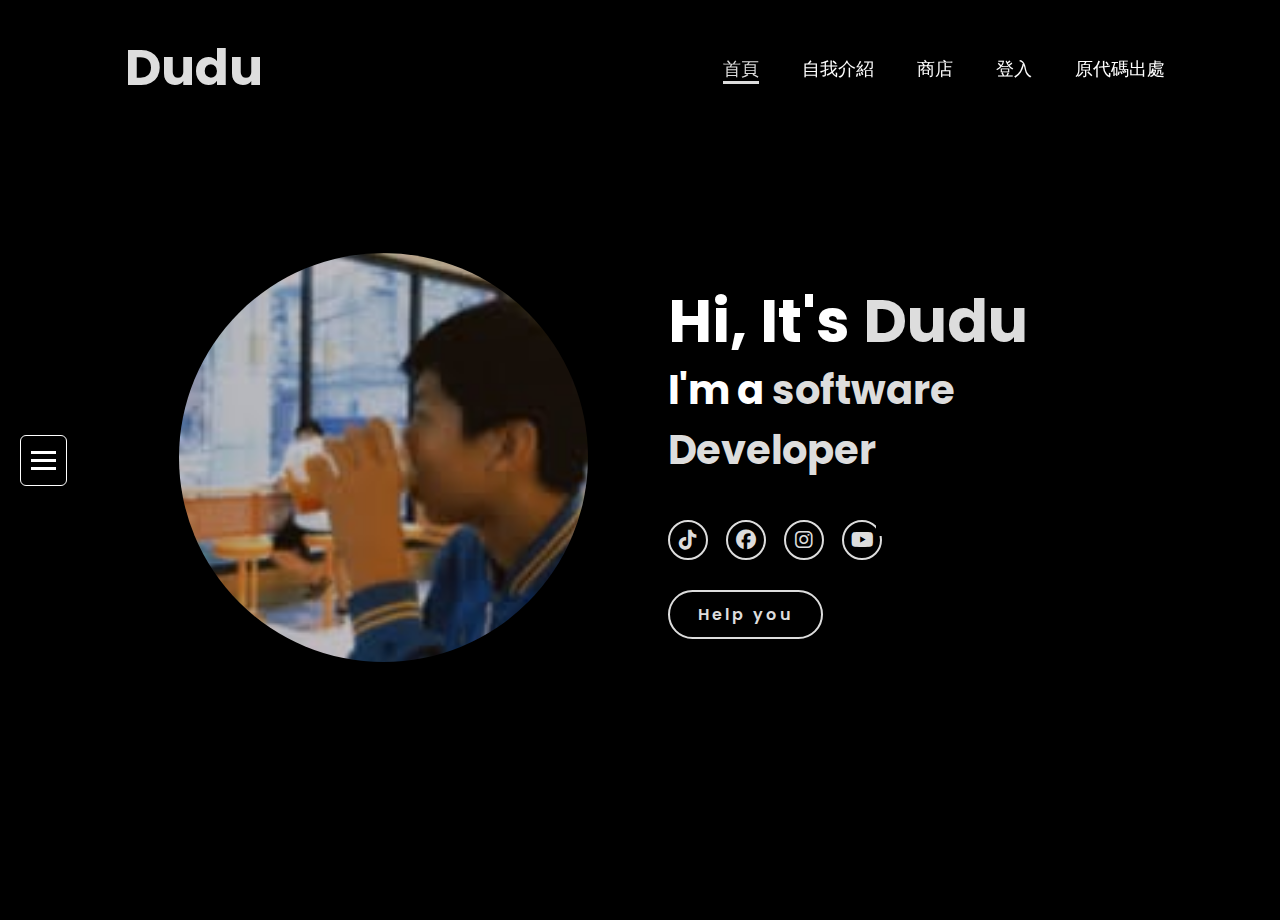
<file: webpage/dudu.html>
<!DOCTYPE html>
<html lang="en">
    
<head>
    <meta charset="UTF-8">
    <meta name="viewport" content="width=device-width, initial-scale=1.0">
    <link rel="stylesheet" href="https://cdnjs.cloudflare.com/ajax/libs/font-awesome/6.5.2/css/all.min.css">
    <link rel="stylesheet" href="dudu.css">
    <title>Portfolio Website</title>
</head>
<body>
    <style>
        body {
          margin: 0;
          font-family: Arial, sans-serif;
          background: black;
          color: white;
        }
    
        /* 頂部導覽列 */
        .navbar {
          display: flex;
          align-items: center;
          padding: 10px 20px;
          background: black;
        }
    
        .logo {
          font-size: 50px;
          font-weight: bold;
          margin-left: 10px;
        }
    
        /* 漢堡選單按鈕 */
        .menu-toggle {
          display: inline-block;
          cursor: pointer;
          padding: 10px;
          background: black;
          border: 1px solid white;
          border-radius: 6px;
        }
    
        .menu-toggle div {
          width: 25px;
          height: 3px;
          background: white;
          margin: 5px 0;
          transition: 0.4s;
        }
    
        /* 變成 X 狀態 */
        .menu-toggle.change .bar1 {
          transform: rotate(-45deg) translate(-5px, 6px);
        }
    
        .menu-toggle.change .bar2 {
          opacity: 0;
        }
    
        .menu-toggle.change .bar3 {
          transform: rotate(45deg) translate(-5px, -6px);
        }
    
        /* 下拉選單 */
        .dropdown {
          display: none;
          margin-top: 10px;
          border: 1px solid white;
          background: black;
          border-radius: 6px;
          padding: 10px;
          width: 150px;
    
          /* 動畫效果 */
          opacity: 0;
          transform: translateY(-10px);
          transition: opacity 0.3s ease, transform 0.3s ease;
        }
    
        .dropdown a {
          display: block;
          text-decoration: none;
          color: white;
          padding: 8px;
        }
    
        .dropdown a:hover {
          background: #333;
        }
    
        /* 顯示選單 */
        .dropdown.show {
          display: block;
          opacity: 1;
          transform: translateY(0);
        }
      </style>
    </head>
    <body>
    
      <!-- 導覽列 -->
      <div class="navbar">
        <!-- 漢堡選單 -->
        <div class="menu-toggle" id="menuBtn" onclick="toggleMenu(event)">
          <div class="bar1"></div>
          <div class="bar2"></div>
          <div class="bar3"></div>
        </div>
    
        <!-- Logo -->
        
        <!--poor html...>
      <!-- 下拉選單 -->
      <div class="dropdown" id="dropdownMenu">
        <a href="#">首頁</a>
        <a href="#">自我介紹</a>
        <a href="#">商店</a>
        <a href="#">登入</a>
        <a href="#">原代碼出處</a>
        <a href="#">這是為手機設計的</a>
      </div>
    
      <script>
        function toggleMenu(event) {
          event.stopPropagation();
          const menuBtn = document.getElementById("menuBtn");
          const menu = document.getElementById("dropdownMenu");
    
          menuBtn.classList.toggle("change");
          menu.classList.toggle("show");
        }
    
        // 點擊空白處時自動收起
        document.addEventListener("click", function(e) {
          const menuBtn = document.getElementById("menuBtn");
          const menu = document.getElementById("dropdownMenu");
    
          if (menu.classList.contains("show") && !menu.contains(e.target) && !menuBtn.contains(e.target)) {
            menu.classList.remove("show");
            menuBtn.classList.remove("change");
          }
        });
      </script>



    <header>
        <a href="#" class="logo">Dudu</a>

        <nav>
            <a href="dudu.html" class="active"> 首頁</a> 
            <a href="自我介紹.html" >自我介紹</a>
            <a href="shop.html" >商店</a>
            <a href="登入.html" >登入</a>
            <a href="https://www.youtube.com/watch?v=-u3vE84Wo_U&t=470s">原代碼出處</a>
        </nav>
    </header>
  </section>
    <section class="home">
        <div class="home-img">
            <img src="1.jpg" alt="">
        </div>
        <div class="home-content">
            <h1>Hi, It's <span>Dudu</span></h1>
            <h3 class="typing-text">I'm a <span></span></h3>
            <p></p>
            <div class="social-icons">
                <a href="https://www.tiktok.com/@wang._.0418"><i class="fa-brands fa-tiktok"></i></a>
                <a href="#"><i class="fa-brands fa-facebook"></i></a>
                <a href="https://www.instagram.com/wang._.0418/"><i class="fa-brands fa-instagram"></i></a>
                <a href="https://www.youtube.com/@DuDuMusic-n7p"><i class="fa-brands fa-youtube"></i></a>
            </div>
            <a href="https://www.instagram.com/wang._.0418/" class="btn">Help you</a>
        </div>
    </section>
</body>
</html>
</file>
<file: webpage/dudu.css>
@import url('https://fonts.googleapis.com/css2?family=Poppins:wght@100;200;300;400;500;600&display=swap');
/* 漢堡選單樣式 */
#menu-icon {
  font-size: 3.6rem;
  color: #ddd;
  display: none;
  cursor: pointer;
}

/* 手機版顯示漢堡 */
@media(max-width:995px) {
  #menu-icon {
    display: block;
  }
}

*{
    margin: 0;
    padding: 0;
    box-sizing: border-box;
    text-decoration: none;
    border: none;
    outline: none;
    font-family: 'Poppins', sans-serif;
}

html{
    font-size: 62.5%;
}

body{
    width: 100%;
    height: 100vh;
    overflow-x: hidden;
    background-color: black;
    color: white;
}

header{
    margin-top: 20px;
    position: fixed;
    top: 0;
    left: 0;
    width: 100%;
    padding: 1rem 9%;
    background-color: transparent;
    filter: drop-shadow(10px);
    display: flex;
    justify-content: space-between;
    align-items: center;
    z-index: 100;
}

.logo{
    font-size: 3rem;
    color: #ddd;
    font-weight: 800;
    cursor: pointer;
    transition: 0.5s ease;
}

.logo:hover{
    transform: scale(1.1);
}

nav a{
    font-size: 1.8rem;
    color: white;
    margin-left: 4rem;
    font-weight: 500;
    transition: 0.3s ease;
    border-bottom: 3px solid transparent;
}

nav a:hover,
nav a.active{
    color: #ddd;
    border-bottom: 3px solid #ddd;
}

@media(max-width:995px){
    nav{
        position: absolute;
        display: none;
        top: 0;
        right: 0;
        width: 40%;
        border-left: 3px solid #ddd;
        border-bottom: 3px solid #ddd;
        border-bottom-left-radius: 2rem;
        padding: 1rem solid;
        background-color: #161616;
        border-top: 0.1rem solid rgba(0,0,0,0.1);
    }

    nav.active{
        display: block;
    }

    nav a{
        display: block;
        font-size: 2rem;
        margin: 3rem 0;
    }

    nav a:hover,
    nav a.active{
        padding: 1rem;
        border-radius: 0.5rem;
        border-bottom: 0.5rem solid #ddd;
    }
}

section{
    min-height: 100vh;
    padding: 5rem 9% 5rem;
}

.home{
    display: flex;
    justify-content: center;
    align-items: center;
    gap: 8rem;
    background-color: black;
}

.home .home-content h1{
    font-size: 6rem;
    font-weight: 700;
    line-height: 1.3;
}

span{
    color: #ddd;
}

.home-content h3{
    font-size: 4rem;
    margin-bottom: 1rem;
    font-weight: 700;
}

.home-content p{
    font-size: 1.6rem;
}

.home-img{
    border-radius: 50%;
}

.home-img img{
    position: relative;
    width: 32vw;
    border-radius: 50%;
    box-shadow: 0 0 25px solid #ddd;
    cursor: pointer;
    transition: 0.2s linear;
}

.home-img img:hover{
    font-size: 1.8rem;
    font-weight: 500;
}

.social-icons a{
    display: inline-flex;
    justify-content: center;
    align-items: center;
    width: 4rem;
    height: 4rem;
    background-color: transparent;
    border: 0.2rem solid #ddd;
    font-size: 2rem;
    border-radius: 50%;
    margin: 3rem 1.5rem 3rem 0;
    transition: 0.3s ease;
    color: #ddd;
}

.social-icons a:hover{
    color: black;
    transform: scale(1.3) translateY(-5px);
    background-color: #ddd;
    box-shadow: 0  0 25px #ddd;
}

.btn{
    display: inline-block;
    padding: 1rem 2.8rem;
    background-color: black;
    border-radius: 4rem;
    font-size: 1.6rem;
    color: #ddd;
    letter-spacing: 0.3rem;
    font-weight: 600;
    border: 2px solid #ddd;
    transition: 0.3s ease;
    cursor: pointer;
}

.btn:hover{
    transform: scale3d(1.03);
    background-color: #ddd;
    color: black;
    box-shadow: 0 0 25px #ddd;
}

.typing-text{
    font-size: 34px;
    font-weight: 600;
    min-width: 280px;
}

.typing-text span{
    position: relative;
}

.typing-text span::before{
    content: "software Developer";
    color: #ddd;
    animation: words 20s infinite;
}

.typing-text span::after{
    content: "";
    background-color:black;
    position: absolute;
    width: calc(100% + 8px);
    height: 100%;
    border-left: 3px solid black;
    right: -8;
    animation: cursor 0.6s infinite;
}

@keyframes cursor{
    to{
        border-left: 3px solid #ddd;
    }
}

@keyframes words{
    0%, 20%{
        content: "Scouting Partner";
    }
    21%, 40%{
        content: "Youtuber";
    }
    41%, 60%{
        content: "Web Designer";
    }
    61%, 80%{
        content: "Student";
    }
    81%, 100%{
        content: "Script Writer";
    }
}

@media (max-width: 1000px){
    .home{
        gap: 4rem;
    }
}

@media(max-width:995px){
    .home{
        flex-direction: column;
        margin: 5rem 4rem;
    }

    .home .home-content h3{
        font-size: 2.5rem;
    }

    .home-content h1{
        font-size: 5rem;
    }

    .home-img img{
        width: 70vw;
        margin-top: 4rem;
    }
}
</file>
